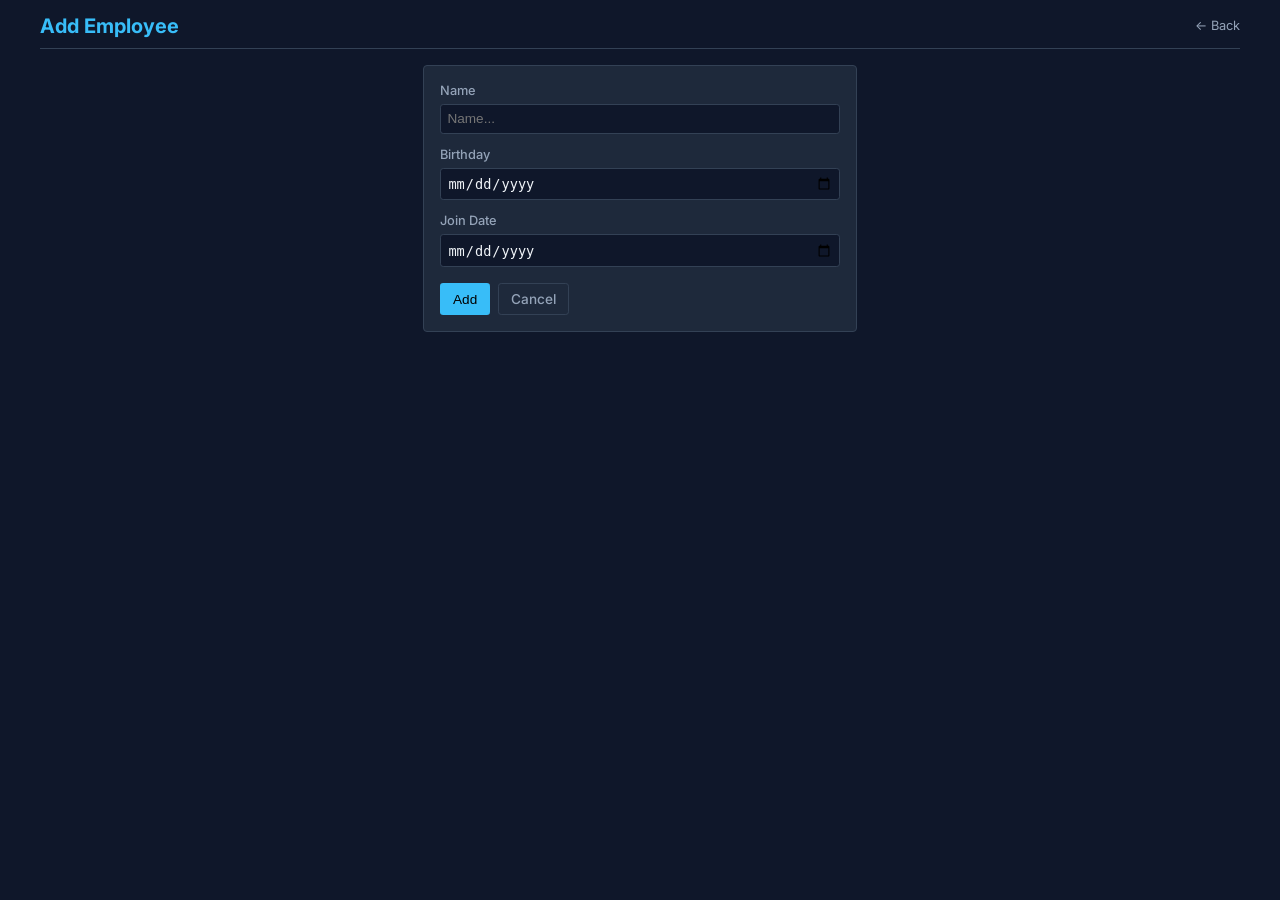
<file: templates/add.html>
<!DOCTYPE html>
<html lang="en">
<head>
    <meta charset="UTF-8">
    <meta name="viewport" content="width=device-width, initial-scale=1.0">
    <title>Add Employee - DateMinder</title>
    <link rel="stylesheet" href="/static/style.css">
    <link rel="preconnect" href="https://fonts.googleapis.com">
    <link rel="preconnect" href="https://fonts.gstatic.com" crossorigin>
    <link href="https://fonts.googleapis.com/css2?family=Inter:wght@400;500;600;700;800&display=swap" rel="stylesheet">
</head>
<body>
    <div class="container">
        <header>
            <h1>Add Employee</h1>
            <a href="/" class="back-link">← Back</a>
        </header>

        <section class="form-container">
            <form action="/add" method="post" class="add-form">
                <div class="form-group">
                    <label for="name">Name</label>
                    <input type="text" id="name" name="name" placeholder="Name..." required>
                </div>

                <div class="form-group">
                    <label for="birthday">Birthday</label>
                    <input type="date" id="birthday" name="birthday" required>
                </div>

                <div class="form-group">
                    <label for="join_date">Join Date</label>
                    <input type="date" id="join_date" name="join_date" required>
                </div>

                <div class="form-actions">
                    <button type="submit" class="btn btn-primary">Add</button>
                    <a href="/" class="btn btn-secondary">Cancel</a>
                </div>
            </form>
        </section>
    </div>
</body>
</html>
</file>
<file: static/style.css>
:root {
    --primary: #38bdf8;
    --primary-light: rgba(56, 189, 248, 0.1);
    --secondary: #94a3b8;
    --success: #4ade80;
    --warning: #fbbf24;
    --error: #f87171;
    --background: #0f172a;
    --text: #f1f5f9;
    --text-muted: #94a3b8;
    --card-bg: #1e293b;
    --border: #334155;
    --shadow: 0 1px 3px 0 rgb(0 0 0 / 0.3), 0 1px 2px -1px rgb(0 0 0 / 0.3);
}

body {
    font-family: 'Inter', ui-sans-serif, system-ui, -apple-system, BlinkMacSystemFont, "Segoe UI", Roboto, sans-serif;
    background-color: var(--background);
    color: var(--text);
    margin: 0;
    padding: 0.75rem;
    font-size: 13px;
    line-height: 1.4;
}

.container {
    max-width: 1200px;
    margin: 0 auto;
}

header {
    margin-bottom: 1rem;
    display: flex;
    justify-content: space-between;
    align-items: center;
    border-bottom: 1px solid var(--border);
    padding-bottom: 0.5rem;
}

h1 {
    font-size: 1.25rem;
    font-weight: 700;
    color: var(--primary);
    margin: 0;
}

.date-badge {
    display: inline-block;
    color: var(--secondary);
    font-weight: 500;
    font-size: 0.75rem;
}

/* Notifications Section */
.notifications-container {
    margin-bottom: 1.25rem;
}

.notifications-container h2 {
    font-size: 0.9rem;
    margin-bottom: 0.5rem;
    color: var(--secondary);
    text-transform: uppercase;
    letter-spacing: 0.05em;
}

.notification-card {
    background-color: rgba(251, 191, 36, 0.05);
    border: 1px solid rgba(251, 191, 36, 0.2);
    padding: 0.5rem 0.75rem;
    margin-bottom: 0.4rem;
    border-radius: 0.25rem;
    display: flex;
    align-items: center;
    gap: 0.5rem;
}

.notification-icon {
    font-size: 1rem;
}

.notification-content h3 {
    margin: 0;
    font-size: 0.85rem;
    color: var(--warning);
}

.notification-content p {
    margin: 0;
    font-size: 0.8rem;
    color: var(--text-muted);
}

/* Employee Grid */
.employee-grid {
    display: grid;
    grid-template-columns: repeat(auto-fill, minmax(240px, 1fr));
    gap: 0.75rem;
}

.employee-card {
    background-color: var(--card-bg);
    border: 1px solid var(--border);
    border-radius: 0.25rem;
    padding: 0.75rem;
    box-shadow: var(--shadow);
}

.employee-name {
    font-size: 0.95rem;
    font-weight: 600;
    margin-bottom: 0.5rem;
    border-bottom: 1px solid var(--border);
    padding-bottom: 0.3rem;
    color: var(--primary);
}

.event-row {
    display: flex;
    justify-content: space-between;
    align-items: center;
    margin-bottom: 0.35rem;
}

.event-label {
    font-size: 0.75rem;
    color: var(--text-muted);
}

.event-details {
    display: flex;
    align-items: center;
    gap: 0.4rem;
}

.event-date {
    font-weight: 500;
    font-size: 0.8rem;
}

.countdown {
    font-size: 0.7rem;
    padding: 0.05rem 0.3rem;
    border-radius: 0.15rem;
    font-weight: 600;
}

.countdown.soon {
    background-color: rgba(248, 113, 113, 0.15);
    color: var(--error);
}

.countdown.upcoming {
    background-color: rgba(74, 222, 128, 0.1);
    color: var(--success);
}

.empty-state {
    text-align: center;
    padding: 1rem;
    background-color: var(--card-bg);
    border: 1px dashed var(--border);
    color: var(--text-muted);
    font-size: 0.85rem;
}

/* Form Styles */
.form-container {
    background-color: var(--card-bg);
    padding: 1rem;
    border-radius: 0.25rem;
    border: 1px solid var(--border);
    max-width: 400px;
    margin: 0 auto;
}

.form-group {
    margin-bottom: 0.75rem;
}

.form-group label {
    display: block;
    font-weight: 500;
    margin-bottom: 0.25rem;
    color: var(--text-muted);
    font-size: 0.8rem;
}

.form-group input {
    width: 100%;
    padding: 0.4rem;
    background-color: var(--background);
    border: 1px solid var(--border);
    border-radius: 0.2rem;
    font-size: 0.85rem;
    color: var(--text);
    box-sizing: border-box;
}

.form-group input:focus {
    outline: none;
    border-color: var(--primary);
}

.form-actions {
    display: flex;
    gap: 0.5rem;
    margin-top: 1rem;
}

/* Button Styles */
.btn {
    padding: 0.35rem 0.75rem;
    border-radius: 0.2rem;
    font-weight: 500;
    cursor: pointer;
    text-decoration: none;
    display: inline-block;
    transition: all 0.1s;
    border: 1px solid transparent;
    font-size: 0.85rem;
}

.btn-primary {
    background-color: var(--primary);
    color: #000;
}

.btn-primary:hover {
    background-color: #7dd3fc;
}

.btn-secondary {
    background-color: transparent;
    border-color: var(--border);
    color: var(--text-muted);
}

.btn-secondary:hover {
    background-color: var(--border);
    color: var(--text);
}

.edit-link {
    color: var(--secondary);
    text-decoration: none;
    font-size: 0.75rem;
}

.edit-link:hover {
    color: var(--primary);
}

.section-header {
    display: flex;
    justify-content: space-between;
    align-items: center;
    margin-bottom: 0.75rem;
}

.section-header h2 {
    margin: 0;
    font-size: 1rem;
    color: var(--text);
}

.card-footer {
    display: flex;
    justify-content: space-between;
    align-items: center;
    margin-top: 0.5rem;
    padding-top: 0.4rem;
    border-top: 1px solid var(--border);
}

.delete-btn {
    background: none;
    border: none;
    color: rgba(248, 113, 113, 0.7);
    font-size: 0.75rem;
    cursor: pointer;
    padding: 0;
}

.delete-btn:hover {
    color: var(--error);
    text-decoration: underline;
}

.back-link {
    display: inline-block;
    color: var(--secondary);
    text-decoration: none;
    font-size: 0.8rem;
}

.back-link:hover {
    color: var(--primary);
}
</file>
